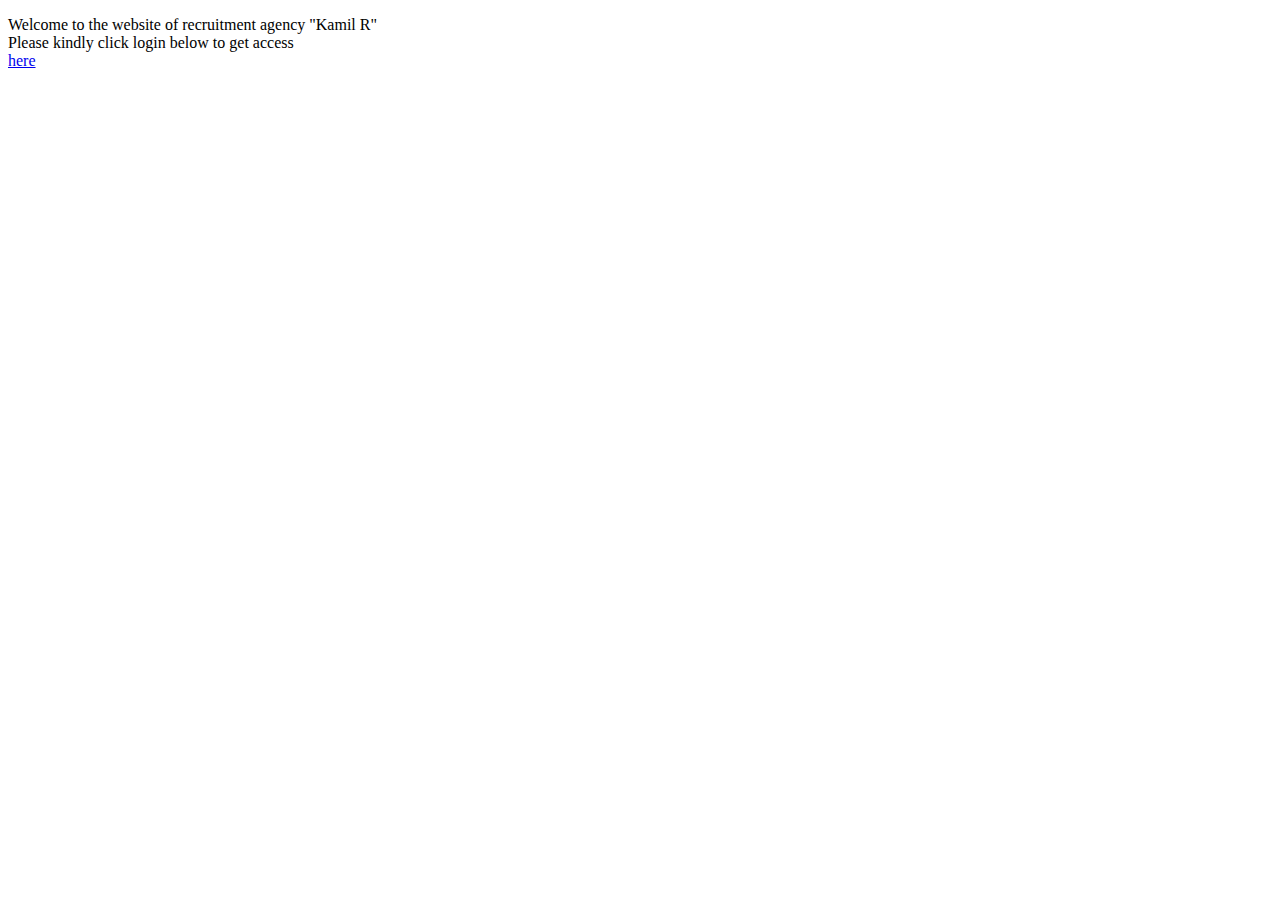
<file: src/main/resources/templates/index.html>
<!DOCTYPE HTML>
<html>
<head>
    <title>Getting Started: Serving Web Content</title>
    <meta http-equiv="Content-Type" content="text/html; charset=UTF-8" />
</head>
<body>
<p>Welcome to the website of recruitment agency "Kamil R"  <br>
    Please kindly click login below to get access <br>
   <a href="/login.html">here</a></p>
</body>
</html>
</file>
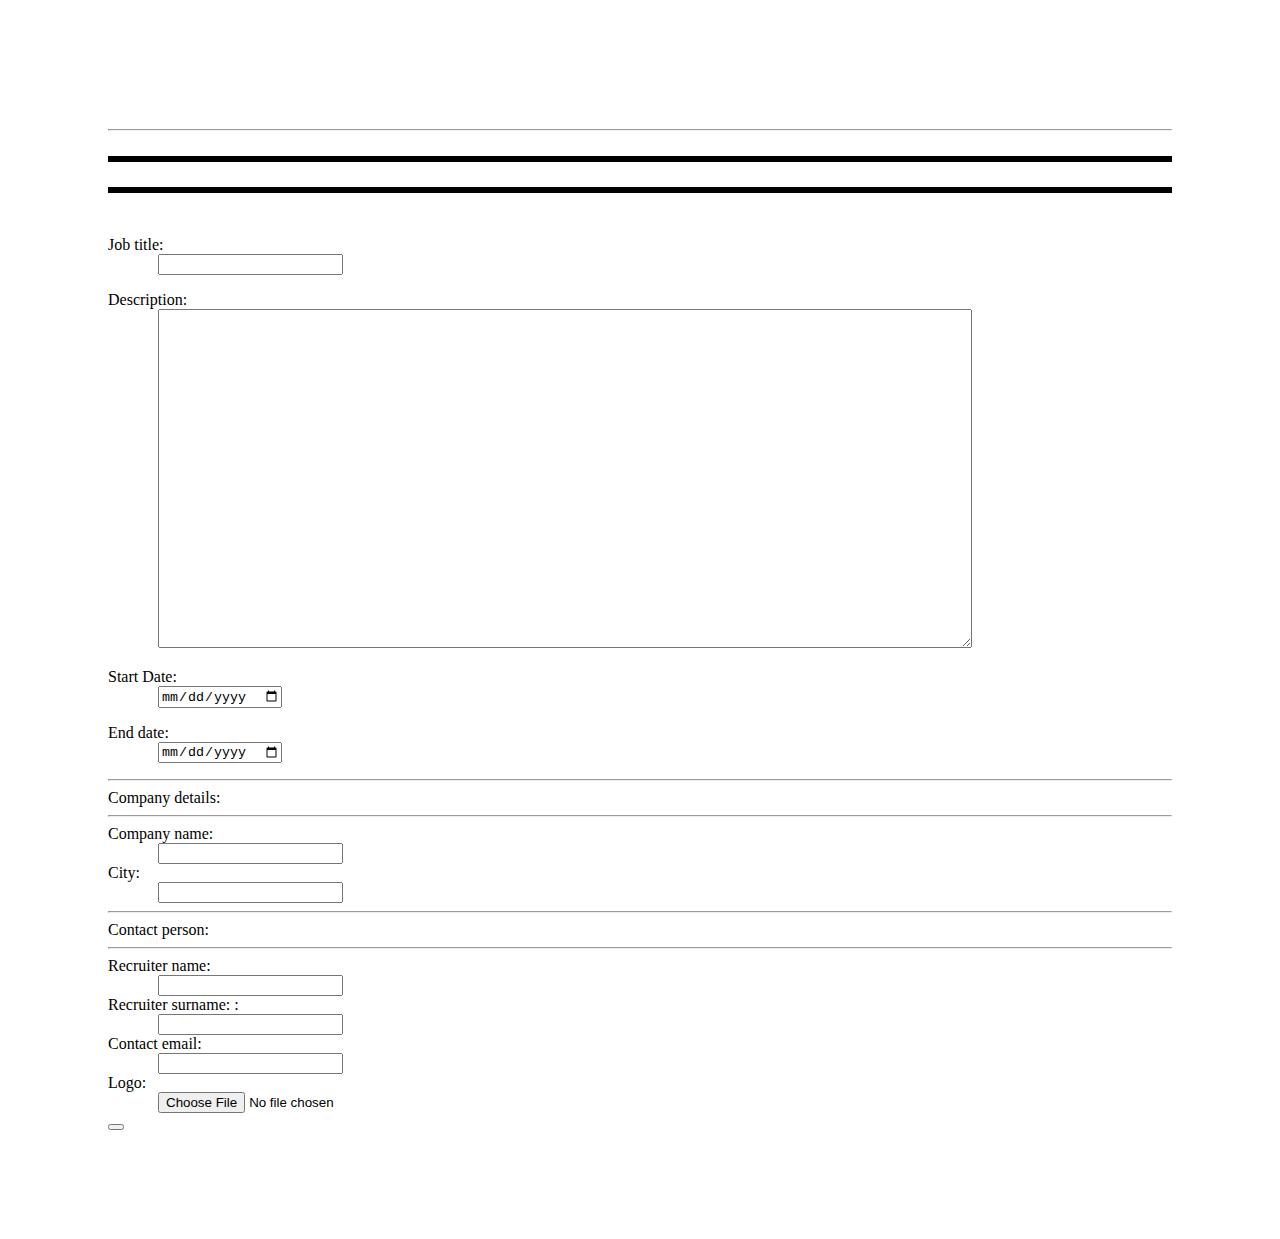
<file: src/main/resources/templates/advertisement.html>
<!DOCTYPE html SYSTEM "http://www.thymeleaf.org/dtd/xhtml1-strict-thymeleaf-spring3-3.dtd">
<html xmlns="http://www.w3.org/1999/xhtml" xmlns:th="http://www.thymeleaf.org"
      xmlns:sec="http://www.springframework.org/security/tags">
<head>
    <meta http-equiv="Content-Type" content="text/html; charset=UTF-8" />
    <meta name="viewport" content="width=device-width, initial-scale=1.0" />
    <title th:text="#{advertisement.title}"></title>
    <link rel="icon" th:href="@{/img/favicon.png}" />
    <link rel="stylesheet" type="text/css" media="all" th:href="@{/bootstrap/css/bootstrap.min.css}" />
    <link rel="stylesheet" type="text/css" media="all" th:href="@{/css/style.css}" />
    <link rel="stylesheet" type="text/css" media="all" th:href="@{/css/list.css}" />
</head>

<body>
<div th:replace="navbar :: header"></div>
<div class="col-lg-12 text-center v-center">
    <h1 th:text="#{advertisement.title}"></h1>
</div>
<div class="container-fluid " style="font-size: 16px;padding: 100px">
    <hr class="style1">
    <form method="post" class="form-horizontal" th:attr="action=@{/advertisement/add}" th:object="${advertisement}" enctype="multipart/form-data">
        <div class="panel-body">
            <div class="col-lg-12">
                <p class="bg-danger" th:if="${error}" th:text="${error}" style="text-align:center;border-style: solid; font-size: 25px;"></p>
                <p class="bg-success" th:if="${success}" th:text="${success}" style="text-align:center;border-style: solid;; font-size: 25px;"></p>
            </div>
            <br>
        </div>

        <div class="col-md-12">
            <div class="row form-group">
                <div class="form-group col-lg-2">
                   Job title:
                </div>
                <div class="form-group col-lg-4" style="padding-left: 50px">
                    <input type="text" id="title" name="title" class="form-control" th:field="*{title}" />
                </div>
                <p th:if="${#fields.hasErrors('title')}" th:errors="*{title}"></p>
            </div>
            <div class="row form-group">
                <div class="form-group col-lg-2">
                    Description:
                </div>
                <div class="form-group col-lg-4" style="padding-left: 50px">
                    <textarea rows="6" cols="50" id="description" class="form-control" name="description"
                               th:field="*{description}" style="margin: 0px -489px 0px 0px; height: 333px; width: 808px;"></textarea>
                </div>
                <p th:if="${#fields.hasErrors('description')}" th:errors="*{description}"></p>
            </div>
            <div class="row form-group">
                <div class="form-group col-lg-2">
                    Start Date:
                </div>
                <div class="form-group col-lg-4" style="padding-left: 50px">
                    <input type="date" id="startDate" class="form-control"
                           th:field="*{startDate}"/>
                </div>
                <p th:if="${#fields.hasErrors('startDate')}" th:errors="*{startDate}"></p>
            </div>

            <div class="row form-group">
                <div class="form-group col-lg-2">
                    End date:
                </div>
                <div class="form-group col-lg-4" style="padding-left: 50px">
                    <input type="date" id="endDate" class="form-control"
                           th:field="*{endDate}"/>
                </div>
                <p th:if="${#fields.hasErrors('endDate')}" th:errors="*{endDate}"></p>
            </div>
            <hr class="style1">
            Company details:
            <hr class="style1">
            <div class="row form-group">
                <div class="form-group col-lg-2">
                    Company name:
                </div>
                <div class="form-group col-lg-4" style="padding-left: 50px">
                    <input type="text" id="companyName" class="form-control"
                           th:field="*{company.companyName}"/>
                </div>
                <!--<p th:if="${#fields.hasErrors('{companyName')}" th:errors="*{{companyName}"></p>-->
            </div>

            <div class="row form-group">
                <div class="form-group col-lg-2">
                    City:
                </div>
                <div class="form-group col-lg-4" style="padding-left: 50px">
                    <input type="text" id="city" class="form-control"
                           th:field="*{company.city}"/>
                </div>
                <!--<p th:if="${#fields.hasErrors('company.city')}" th:errors="*{company.city}"></p>-->
            </div>
            <hr class="style1">
            Contact person:
            <hr class="style1">

            <div class="row form-group">
                <div class="form-group col-lg-2">
                    Recruiter name:
                </div>
                <div class="form-group col-lg-4" style="padding-left: 50px">
                    <input type="text" id="name" class="form-control"
                           th:field="*{company.name}"/>
                </div>
                <!--<p th:if="${#fields.hasErrors('company.name')}" th:errors="*{company.name}"></p>-->
            </div>

            <div class="row form-group">
                <div class="form-group col-lg-2">
                    Recruiter surname: :
                </div>
                <div class="form-group col-lg-4" style="padding-left: 50px">
                    <input type="text" id="surname" class="form-control"
                           th:field="*{company.surname}"/>
                </div>
                <!--<p th:if="${#fields.hasErrors('company.surname')}" th:errors="*{company.surname}"></p>-->
            </div>

            <div class="row form-group">
                <div class="form-group col-lg-2">
                    Contact email:
                </div>
                <div class="form-group col-lg-4" style="padding-left: 50px">
                    <input type="text" id="email" class="form-control"
                           th:field="*{company.email}"/>
                </div>
            </div>

            <div class="row form-group">
                <div class="form-group col-lg-2">
                    Logo:
                </div>
                <div class="form-group col-lg-4" style="padding-left: 50px">
                    <input type="file" name="file" />
                </div>
            </div>

        </div>
        <!--/* Button submitujący login: */-->
        <div class="form-group">
            <button class="btn btn-lg btn-primary" type="submit" th:text="#{button.register.offer}"></button>
        </div>

    </form>

</div>


<div th:replace="navbar :: footer"></div>
</body>
</html>
</file>
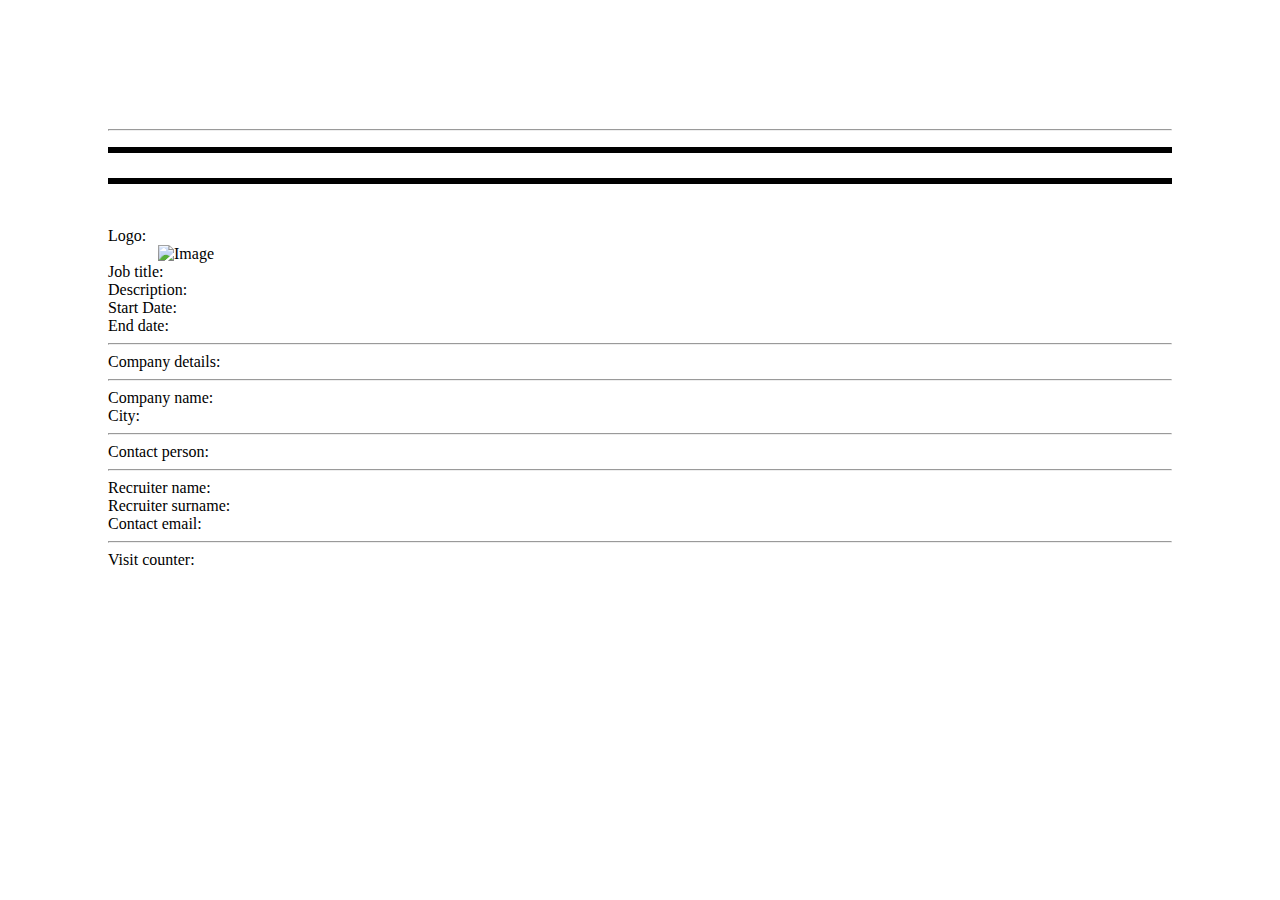
<file: src/main/resources/templates/advertisementDetails.html>
<!DOCTYPE html SYSTEM "http://www.thymeleaf.org/dtd/xhtml1-strict-thymeleaf-spring3-3.dtd">
<html xmlns="http://www.w3.org/1999/xhtml" xmlns:th="http://www.thymeleaf.org"
      xmlns:sec="http://www.springframework.org/security/tags">
<head>
    <meta http-equiv="Content-Type" content="text/html; charset=UTF-8"/>
    <meta name="viewport" content="width=device-width, initial-scale=1.0"/>
    <title th:text="#{advertisement.title.details}"></title>
    <link rel="icon" th:href="@{/img/favicon.png}"/>
    <link rel="stylesheet" type="text/css" media="all" th:href="@{/bootstrap/css/bootstrap.min.css}"/>
    <link rel="stylesheet" type="text/css" media="all" th:href="@{/css/style.css}"/>
    <link rel="stylesheet" type="text/css" media="all" th:href="@{/css/list.css}"/>
</head>

<body>
<div th:replace="navbar :: header"></div>
<div class="col-lg-12 text-center v-center">
    <h1 th:text="#{advertisement.title.details}"></h1>
</div>
<div class="container-fluid " style="font-size: 16px;padding: 100px">
    <hr class="style1">
    <form method="post" class="form-horizontal" th:attr="action=@{/advertisement/confirm}" th:object="${advertisement}">
        <div class="panel-body">
            <div class="col-lg-12">
                <p class="bg-danger" th:if="${error}" th:text="${error}"
                   style="text-align:center;border-style: solid;"></p>
                <p class="bg-success" th:if="${success}" th:text="${success}"
                   style="text-align:center;border-style: solid; font-size: 25px;"></p>
            </div>
            <br>
        </div>


        <div class="col-md-12">

            <div class="row form-group">
                <div class="form-group col-lg-2">
                    Logo:
                </div>
                <div class="form-group col-lg-4" style="padding-left: 50px">
                    <img  class="img-responsive" th:src="${advertisement.toStreamingURI()}" style="width:100%" alt="Image"/>
                </div>
            </div>

            <div class="row form-group">
                <div class="form-group col-lg-2">
                    Job title:
                </div>
                <div class="form-group col-lg-4" style="padding-left: 50px">
                    <label th:text="${advertisement.title}"></label>
                </div>
            </div>
            <div class="row form-group">
                <div class="form-group col-lg-2">
                    Description:
                </div>
                <div class="form-group col-lg-4" style="padding-left: 50px">
                    <label th:text="${advertisement.description}"></label>
                </div>
            </div>
            <div class="row form-group">
                <div class="form-group col-lg-2">
                    Start Date:
                </div>
                <div class="form-group col-lg-4" style="padding-left: 50px">
                    <label th:text="${#dates.format(advertisement.startDate, 'dd-MM-yyyy')}"></label>
                </div>
            </div>

            <div class="row form-group">
                <div class="form-group col-lg-2">
                    End date:
                </div>
                <div class="form-group col-lg-4" style="padding-left: 50px">
                    <label th:text="${#dates.format(advertisement.endDate, 'dd-MM-yyyy')}"></label>
                </div>
            </div>
            <hr class="style1">
            Company details:
            <hr class="style1">
            <div class="row form-group">
                <div class="form-group col-lg-2">
                    Company name:
                </div>
                <div class="form-group col-lg-4" style="padding-left: 50px">
                    <label th:text="${advertisement?.company.companyName}"></label>
                </div>
            </div>

            <div class="row form-group">
                <div class="form-group col-lg-2">
                    City:
                </div>
                <div class="form-group col-lg-4" style="padding-left: 50px">
                    <label th:text="${advertisement?.company.city}"></label>
                </div>
            </div>

            <hr class="style1">
            Contact person:
            <hr class="style1">

            <div class="row form-group">
                <div class="form-group col-lg-2">
                    Recruiter name:
                </div>
                <div class="form-group col-lg-4" style="padding-left: 50px">
                    <label th:text="${advertisement?.company.name}"></label>
                </div>
            </div>

            <div class="row form-group">
                <div class="form-group col-lg-2">
                    Recruiter surname:
                </div>
                <div class="form-group col-lg-4" style="padding-left: 50px">
                    <label th:text="${advertisement?.company.surname}"></label>
                </div>
            </div>

            <div class="row form-group">
                <div class="form-group col-lg-2">
                    Contact email:
                </div>
                <div class="form-group col-lg-4" style="padding-left: 50px">
                    <label th:text="${advertisement?.company.email}"></label>
                </div>
            </div>

            <hr class="style1">
            <div class="row form-group">
                <div class="form-group col-lg-2">
                    Visit counter:
                </div>
                <div class="form-group col-lg-4" style="padding-left: 50px">
                    <label th:text="${advertisement.visitCounter}"></label>
                </div>
            </div>

        </div>

    </form>

</div>

<!--&lt;!&ndash;/* Fragment widoczny dla zalogowanego użytkownika: */&ndash;&gt;-->
<!--<div id="page-wrapper" th:if="${#authorization.expression('isAuthenticated()')}">-->
<!--<div class="col-lg-12 text-center v-center">-->
<!--<h1 th:text="#{login.already_logged_in}"></h1>-->
<!--</div>-->
<!--</div>-->

<div th:replace="navbar :: footer"></div>
</body>
</html>
</file>
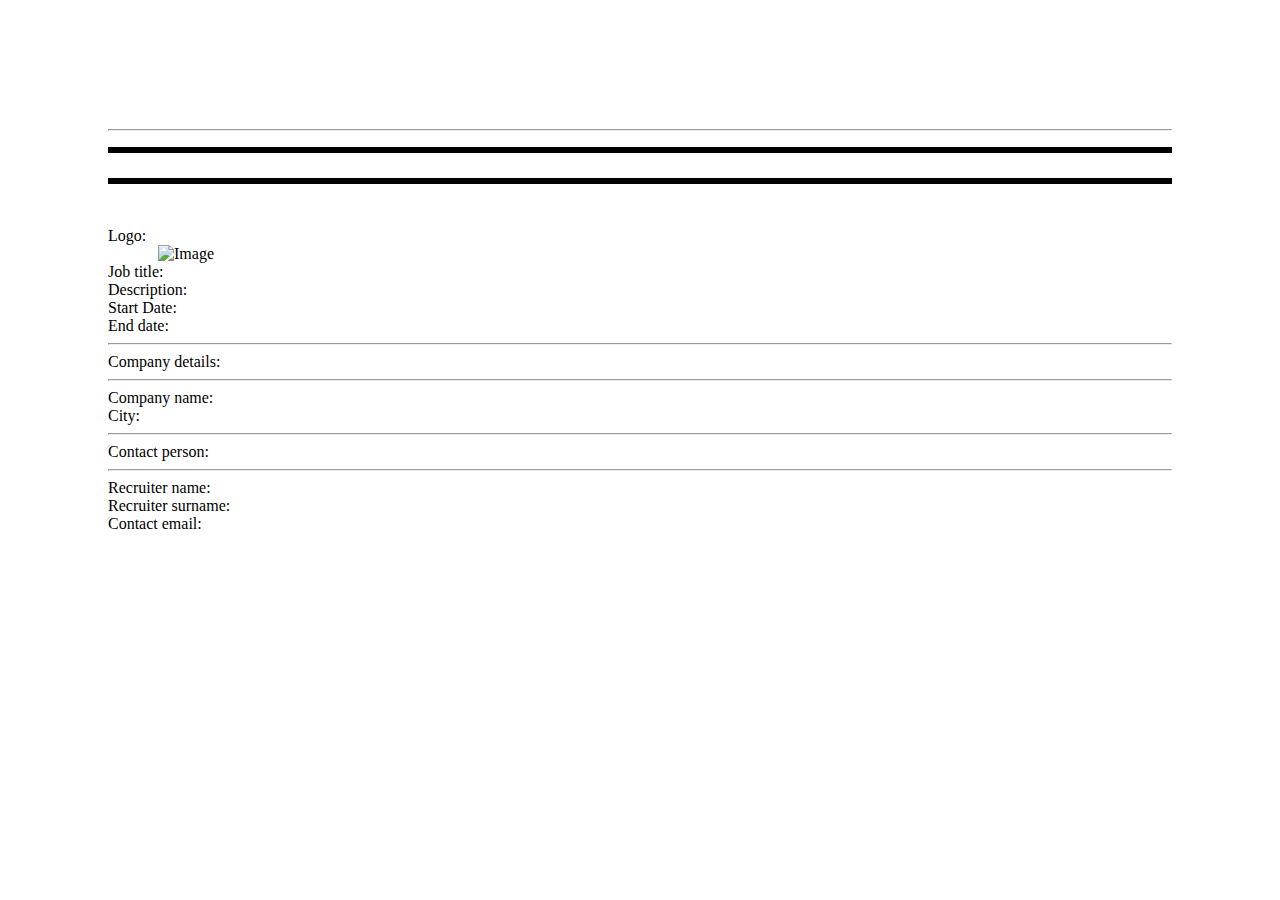
<file: src/main/resources/templates/advertisementDetailsCommon.html>
<!DOCTYPE html SYSTEM "http://www.thymeleaf.org/dtd/xhtml1-strict-thymeleaf-spring3-3.dtd">
<html xmlns="http://www.w3.org/1999/xhtml" xmlns:th="http://www.thymeleaf.org"
      xmlns:sec="http://www.springframework.org/security/tags">
<head>
    <meta http-equiv="Content-Type" content="text/html; charset=UTF-8"/>
    <meta name="viewport" content="width=device-width, initial-scale=1.0"/>
    <title th:text="#{advertisement.title.details}"></title>
    <link rel="icon" th:href="@{/img/favicon.png}"/>
    <link rel="stylesheet" type="text/css" media="all" th:href="@{/bootstrap/css/bootstrap.min.css}"/>
    <link rel="stylesheet" type="text/css" media="all" th:href="@{/css/style.css}"/>
    <link rel="stylesheet" type="text/css" media="all" th:href="@{/css/list.css}"/>
</head>

<body>
<div th:replace="navbar :: header"></div>
<div class="col-lg-12 text-center v-center">
    <h1 th:text="#{advertisement.title.details}"></h1>
</div>

<div class="container-fluid " style="font-size: 16px;padding: 100px">
    <hr class="style1">

    <form method="post" class="form-horizontal" th:attr="action=@{/advertisement/confirm}" th:object="${advertisement}">
        <div th:fragment="advertisementDetailsCommonFragment">
            <div class="panel-body">
                <div class="col-lg-12">
                    <p class="bg-danger" th:if="${error}" th:text="${error}"
                       style="text-align:center;border-style: solid;"></p>
                    <p class="bg-success" th:if="${success}" th:text="${success}"
                       style="text-align:center;border-style: solid; font-size: 25px;"></p>
                </div>
                <br>
            </div>

            <div class="col-md-12">
                <div class="row form-group">
                    <div class="form-group col-lg-2">
                        Logo:
                    </div>
                    <div class="form-group col-lg-4" style="padding-left: 50px">
                        <img class="img-responsive" th:src="${advertisement.toStreamingURI()}" style="width:100%"
                             alt="Image"/>
                    </div>
                </div>

                <div class="row form-group">
                    <div class="form-group col-lg-2">
                        Job title:
                    </div>
                    <div class="form-group col-lg-4" style="padding-left: 50px">
                        <label th:text="${advertisement.title}"></label>
                    </div>
                </div>
                <div class="row form-group">
                    <div class="form-group col-lg-2">
                        Description:
                    </div>
                    <div class="form-group col-lg-4" style="padding-left: 50px">
                        <label th:text="${advertisement.description}"></label>
                    </div>
                </div>
                <div class="row form-group">
                    <div class="form-group col-lg-2">
                        Start Date:
                    </div>
                    <div class="form-group col-lg-4" style="padding-left: 50px">
                        <label th:text="${#dates.format(advertisement.startDate, 'dd-MM-yyyy')}"></label>
                    </div>
                </div>

                <div class="row form-group">
                    <div class="form-group col-lg-2">
                        End date:
                    </div>
                    <div class="form-group col-lg-4" style="padding-left: 50px">
                        <label th:text="${#dates.format(advertisement.endDate, 'dd-MM-yyyy')}"></label>
                    </div>
                </div>
                <hr class="style1">
                Company details:
                <hr class="style1">
                <div class="row form-group">
                    <div class="form-group col-lg-2">
                        Company name:
                    </div>
                    <div class="form-group col-lg-4" style="padding-left: 50px">
                        <label th:text="${advertisement?.company.companyName}"></label>
                    </div>
                </div>

                <div class="row form-group">
                    <div class="form-group col-lg-2">
                        City:
                    </div>
                    <div class="form-group col-lg-4" style="padding-left: 50px">
                        <label th:text="${advertisement?.company.city}"></label>
                    </div>
                </div>

                <hr class="style1">
                Contact person:
                <hr class="style1">

                <div class="row form-group">
                    <div class="form-group col-lg-2">
                        Recruiter name:
                    </div>
                    <div class="form-group col-lg-4" style="padding-left: 50px">
                        <label th:text="${advertisement?.company.name}"></label>
                    </div>
                </div>

                <div class="row form-group">
                    <div class="form-group col-lg-2">
                        Recruiter surname:
                    </div>
                    <div class="form-group col-lg-4" style="padding-left: 50px">
                        <label th:text="${advertisement?.company.surname}"></label>
                    </div>
                </div>

                <div class="row form-group">
                    <div class="form-group col-lg-2">
                        Contact email:
                    </div>
                    <div class="form-group col-lg-4" style="padding-left: 50px">
                        <label th:text="${advertisement?.company.email}"></label>
                    </div>
                </div>
            </div>
        </div>
</html>
</file>
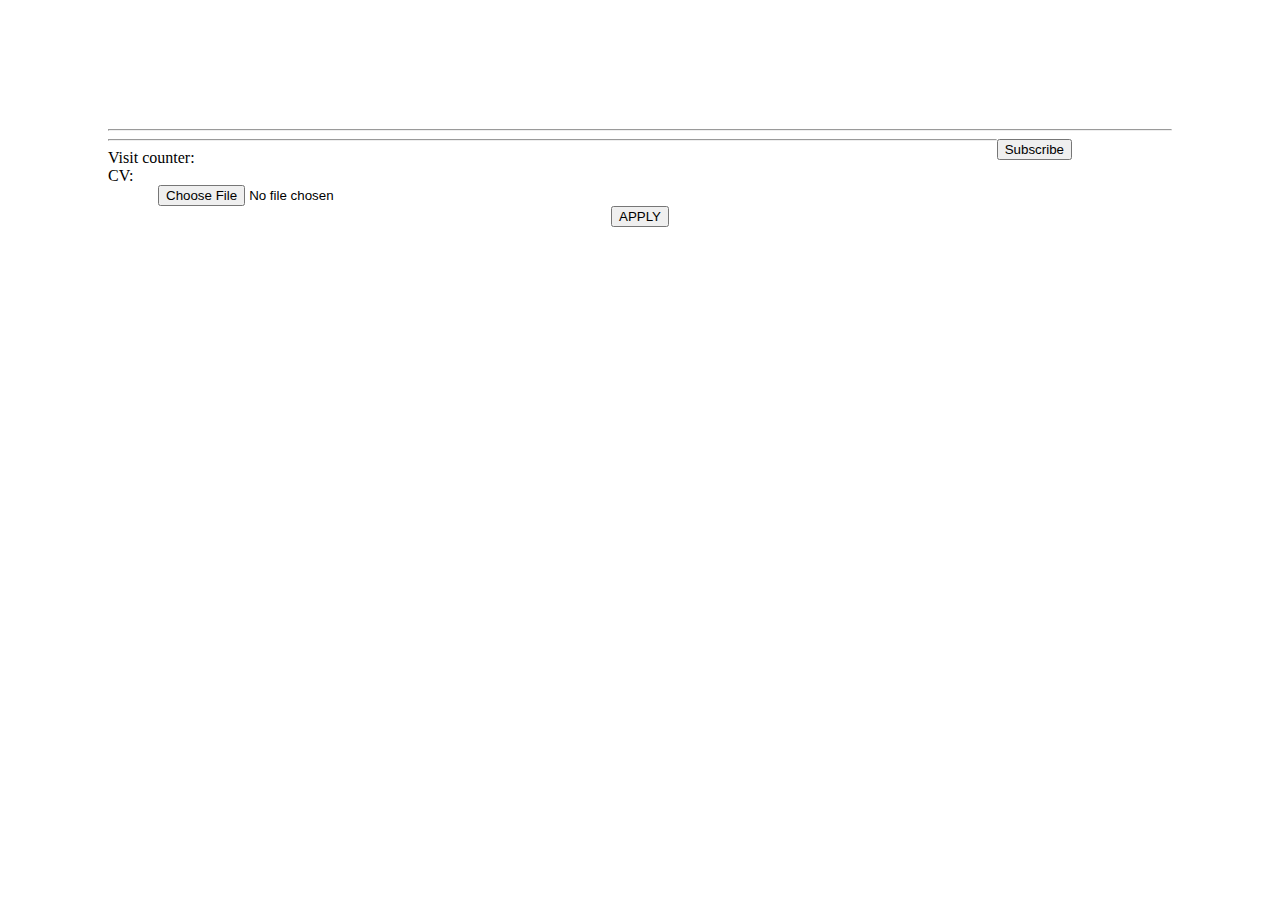
<file: src/main/resources/templates/advertisementDetailsList.html>
<!DOCTYPE html SYSTEM "http://www.thymeleaf.org/dtd/xhtml1-strict-thymeleaf-spring3-3.dtd">
<html xmlns="http://www.w3.org/1999/xhtml" xmlns:th="http://www.thymeleaf.org"
      xmlns:sec="http://www.springframework.org/security/tags">
<head>
    <meta http-equiv="Content-Type" content="text/html; charset=UTF-8"/>
    <meta name="viewport" content="width=device-width, initial-scale=1.0"/>
    <title th:text="#{advertisement.title.details}"></title>
    <link rel="icon" th:href="@{/img/favicon.png}"/>
    <link rel="stylesheet" type="text/css" media="all" th:href="@{/bootstrap/css/bootstrap.min.css}"/>
    <link rel="stylesheet" type="text/css" media="all" th:href="@{/css/style.css}"/>
    <link rel="stylesheet" type="text/css" media="all" th:href="@{/css/list.css}"/>
</head>

<body>
<div th:replace="navbar :: header"></div>
<div class="col-lg-12 text-center v-center">
    <h1 th:text="#{advertisement.title.details}"></h1>
</div>
<div class="container-fluid " style="font-size: 16px;padding: 100px">
    <hr class="style1">

    <form method="post" class="form-horizontal" th:action="${'/advertisement/subscribe/' + {advertisement.id}}">
        <button type="submit" class="btn btn-default btn-lg"  style="float: right;margin-right: 100px;">
            <span class="glyphicon glyphicon-star" aria-hidden="true"></span>
            Subscribe
        </button>
    </form>
    <div th:replace="advertisementDetailsCommon :: advertisementDetailsCommonFragment">
    </div>
    <div class="col-md-12">
        <hr class="style1">
        <div class="row form-group">
            <div class="form-group col-lg-2">
                Visit counter:
            </div>

            <div class="form-group col-lg-4" style="padding-left: 50px">
                <label th:text="${advertisement.visitCounter}"></label>
            </div>
        </div>
    </div>
    <form method="post" class="form-horizontal" th:action="${'/advertisement/apply/' + {advertisement.id}}" enctype="multipart/form-data">
        <div class="col-md-12">
            <div class="row form-group">
                <div class="form-group col-lg-2">
                    CV:
                </div>
                <div class="form-group col-lg-4" style="padding-left: 50px">
                    <input type="file" name="file" />
                </div>
            </div>
            <button type="submit" class="btn btn-default btn-lg"  style="display: block; margin: auto;">
                APPLY
            </button>
        </div>
    </form>
</div>

<div th:replace="navbar :: footer"></div>
</body>
</html>
</file>
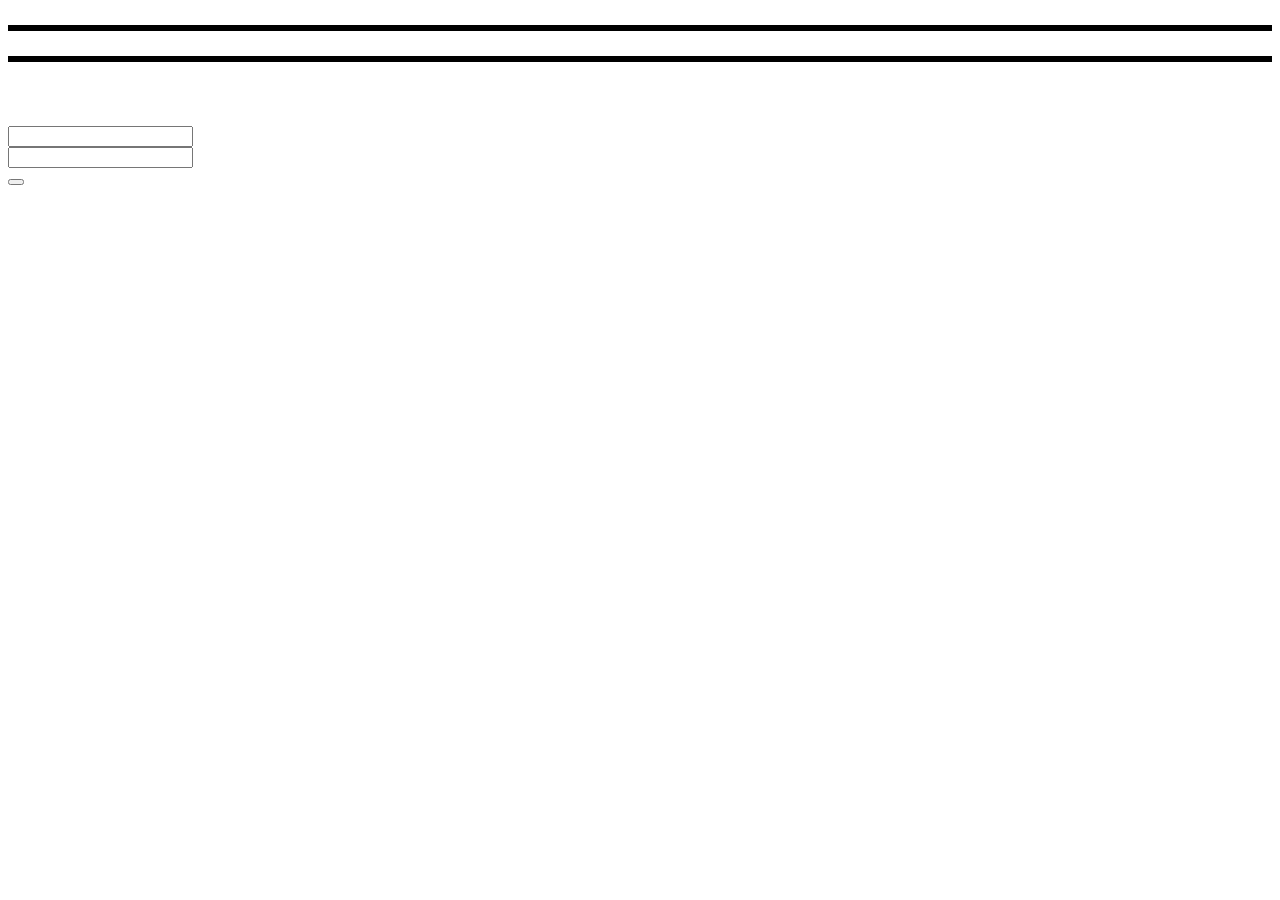
<file: src/main/resources/templates/login.html>
<!DOCTYPE html SYSTEM "http://www.thymeleaf.org/dtd/xhtml1-strict-thymeleaf-spring3-3.dtd">
<html xmlns="http://www.w3.org/1999/xhtml" xmlns:th="http://www.thymeleaf.org"
      xmlns:sec="http://www.springframework.org/security/tags">
<head>
    <meta http-equiv="Content-Type" content="text/html; charset=UTF-8" />
    <meta name="viewport" content="width=device-width, initial-scale=1.0" />
    <title th:text="#{login.title}"></title>
    <link rel="icon" th:href="@{/img/favicon.png}" />
    <link rel="stylesheet" type="text/css" media="all" th:href="@{/bootstrap/css/bootstrap.min.css}" />
    <link rel="stylesheet" type="text/css" media="all" th:href="@{/css/style.css}" />
    <link rel="stylesheet" type="text/css" media="all" th:href="@{/css/list.css}" />
</head>

<body>
<div th:replace="navbar :: header"></div>
<!--<nav class="navbar" th:attr="role=navigation">-->
    <!--<div class="navbar-header">-->
        <!--<button type="button" class="navbar-toggle" th:attr="data-toggle=collapse, data-target=bar">-->
            <!--<span class="icon-bar"></span> <span class="icon-bar"></span> <span class="icon-bar"></span>-->
        <!--</button>-->
    <!--</div>-->

    <!--&lt;!&ndash;<div id="bar" class="collapse navbar-collapse">&ndash;&gt;-->
        <!--&lt;!&ndash;<div class="container">&ndash;&gt;-->
            <!--&lt;!&ndash;<ul class="nav navbar-nav navbar-right">&ndash;&gt;-->
                <!--&lt;!&ndash;<li th:if="${#authorization.expression('isAuthenticated()')}"><a&ndash;&gt;-->
                        <!--&lt;!&ndash;sec:authentication="principal.UserDetails.identity" href="manage_account.html"> </a></li>&ndash;&gt;-->
                <!--&lt;!&ndash;<li th:unless="${#authorization.expression('isAuthenticated()')}"><a&ndash;&gt;-->
                        <!--&lt;!&ndash;th:text="#{login.not_logged_in}"></a></li>&ndash;&gt;-->
                <!--&lt;!&ndash;<li th:if="${#authorization.expression('isAuthenticated()')}"><a href="/login"&ndash;&gt;-->
                                                                                 <!--&lt;!&ndash;th:href="j_spring_security_logout" th:text="#{navbar.logout_button}"> </a></li>&ndash;&gt;-->
            <!--&lt;!&ndash;</ul>&ndash;&gt;-->
        <!--&lt;!&ndash;</div>&ndash;&gt;-->
    <!--&lt;!&ndash;</div>&ndash;&gt;-->
<!--</nav>-->

<!--/* Fragment widoczny dla niezalogowanego użytkownika: */-->
<div>
    <div class="panel-body">
        <div class="col-lg-12">
            <p class="bg-danger" th:if="${error}" th:text="${error}" style="text-align:center;border-style: solid;; font-size: 25px;"></p>
            <p class="bg-success" th:if="${success}" th:text="${success}" style="text-align:center;border-style: solid; font-size: 25px;"></p>
        </div>
        <br>
    </div>
    <div class="row">
        <div class="col-lg-12 text-center v-center">
            <h1 th:text="#{login.title}"></h1>
        </div>
        <!--/* Panel logowania: */-->
        <div class="panel-body">
            <div class="row" id="login-row">
                <div class="col-lg-12 text-center v-center">
                    <form method="post" th:action="@{/login}" class="form-horizontal">
                        <!--/* Login: */-->
                        <div class="form-group">
                            <div class="col">
                                <input type="text" id="username" class="form-control" name="username"
                                       th:attr="placeholder=#{login.login_placeholder}" />
                            </div>
                        </div>

                        <!--/* Hasło: */-->
                        <div class="form-group">
                            <div class="col">
                                <input type="password" id="password" class="form-control" name="password"
                                       autocomplete="off" th:attr="placeholder=#{login.password_placeholder}" />
                            </div>
                        </div>

                        <!--/* Button submitujący login: */-->
                        <div class="form-group">
                            <button class="btn btn-lg btn-primary" type="submit" th:text="#{login.button}"></button>
                        </div>

                        <!--/* Zapomniałem hasła: */-->
                        <div class="form-group">
                            <div class="col">
                                <a class="clickable" th:text="#{login.passwordForgotten}" onclick="alert('Ficzer TODO')"></a>
                            </div>
                        </div>
                    </form>
                        <!--/* Zapomniałem hasła: */-->
                     <div class="form-group">
                          <a th:href="@{/join}" class="clickable" type="submit" th:text="#{button.register}"></a>
                          <div class="col">
                              <a class="clickable" th:text="#{login.passwordForgotten}" onclick="alert('Ficzer TODO')"></a>
                           </div>
                     </div>

                </div>
            </div>
        </div>
    </div>
</div>

<!--&lt;!&ndash;/* Fragment widoczny dla zalogowanego użytkownika: */&ndash;&gt;-->
<!--<div id="page-wrapper" th:if="${#authorization.expression('isAuthenticated()')}">-->
    <!--<div class="col-lg-12 text-center v-center">-->
        <!--<h1 th:text="#{login.already_logged_in}"></h1>-->
    <!--</div>-->
<!--</div>-->

<div th:replace="navbar :: footer"></div>
</body>
</html>
</file>
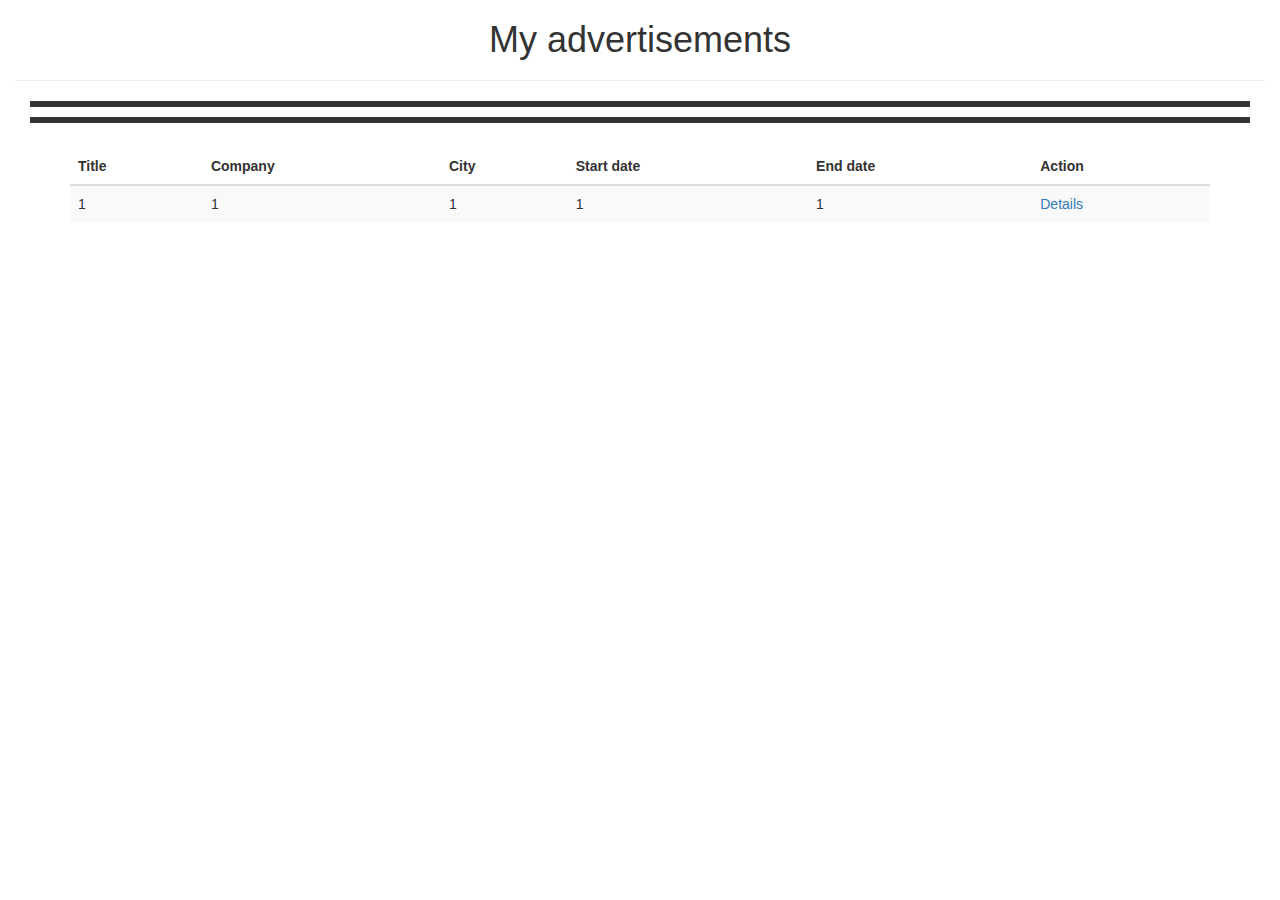
<file: src/main/resources/templates/my_advertisements.html>
<!DOCTYPE html SYSTEM "http://www.thymeleaf.org/dtd/xhtml1-strict-thymeleaf-4.dtd">
<html xmlns="http://www.w3.org/1999/xhtml" xmlns:sec="http://www.springframework.org/security/tags"
      xmlns:th="http://www.thymeleaf.org">
<head>
    <title>Bootstrap Example</title>
    <meta charset="utf-8">
    <meta name="viewport" content="width=device-width, initial-scale=1">
    <link rel="stylesheet" href="https://maxcdn.bootstrapcdn.com/bootstrap/3.3.7/css/bootstrap.min.css">
    <script src="https://ajax.googleapis.com/ajax/libs/jquery/3.2.1/jquery.min.js"></script>
    <script src="https://maxcdn.bootstrapcdn.com/bootstrap/3.3.7/js/bootstrap.min.js"></script>
    <meta http-equiv="Content-Type" content="text/html; charset=UTF-8" />
    <meta name="viewport" content="width=device-width, initial-scale=1.0" />
</head>
<body>
<div th:replace="navbar :: header"></div>
<div class="col-lg-12 text-center v-center">
    <h1>My advertisements</h1>
    <hr class="style1">

</div>
<style>
    .table-hover tbody tr:hover td, .table-hover tbody tr:hover th {
        background-color: green;
    }
</style>

<div class="panel-body">
    <div class="col-lg-12">
        <p class="bg-danger" th:if="${error}" th:text="${error}" style="text-align:center;border-style: solid;font-size: 25px;"></p>
        <p class="bg-success" th:if="${success}" th:text="${success}" style="text-align:center;border-style: solid; font-size: 25px;"></p>
    </div>
    <br>
</div>

<div class="container">

    <table class="table table-striped table-hover" th:if="${!advertisements.isEmpty()}">
        <thead>
        <tr>
            <th>Title</th>
            <th>Company</th>
            <th>City</th>
            <th>Start date</th>
            <th>End date</th>
            <!--<th>Activity</th>-->
            <th>Action</th>
        </tr>
        </thead>
        <tbody>

            <tr th:each="adverisement : ${advertisements}" >
                    <td th:text="${adverisement.title}">1</td>
                    <td th:text="${adverisement.company.companyName}">1</td>
                    <td th:text="${adverisement.company.city}">1</td>
                    <td th:text="${adverisement.startDate}">1</td>
                    <td th:text="${adverisement.endDate}">1</td>
                    <!--<td th:text="${adverisement.isActive} ? Yes : No" >1</td>-->
                    <td><a th:href="${'/my_advertisements/' + {adverisement.id}}">Details</a>
                    </td>
            </tr>
        </tbody>
    </table>
</div>

</body>
</html>
<script>

</script>
<!--'window.location.href  = "@{'/category/edit/' + ${category.id}}"-->
</file>
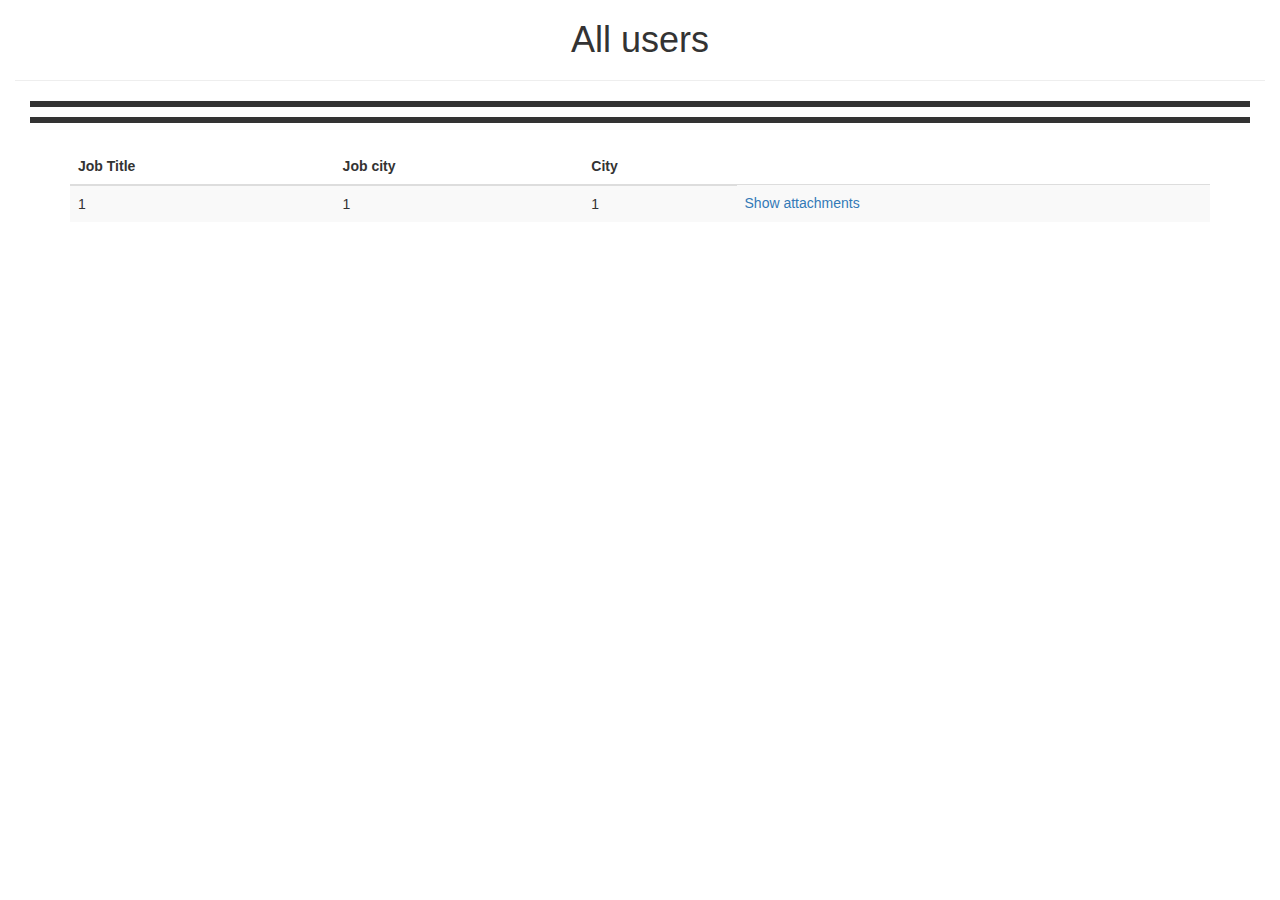
<file: src/main/resources/templates/observed_jobs.html>
<!DOCTYPE html SYSTEM "http://www.thymeleaf.org/dtd/xhtml1-strict-thymeleaf-4.dtd">
<html xmlns="http://www.w3.org/1999/xhtml" xmlns:sec="http://www.springframework.org/security/tags"
      xmlns:th="http://www.thymeleaf.org">
<head>
    <title>Bootstrap Example</title>
    <meta charset="utf-8">
    <meta name="viewport" content="width=device-width, initial-scale=1">
    <link rel="stylesheet" href="https://maxcdn.bootstrapcdn.com/bootstrap/3.3.7/css/bootstrap.min.css">
    <script src="https://ajax.googleapis.com/ajax/libs/jquery/3.2.1/jquery.min.js"></script>
    <script src="https://maxcdn.bootstrapcdn.com/bootstrap/3.3.7/js/bootstrap.min.js"></script>
    <meta http-equiv="Content-Type" content="text/html; charset=UTF-8" />
    <meta name="viewport" content="width=device-width, initial-scale=1.0" />
</head>
<body>
<div th:replace="navbar :: header"></div>
<div class="col-lg-12 text-center v-center">
    <h1>All users</h1>
    <hr class="style1">

</div>
<style>
    .table-hover tbody tr:hover td, .table-hover tbody tr:hover th {
        background-color: yellow;
    }
</style>

<div class="panel-body">
    <div class="col-lg-12">
        <p class="bg-danger" th:if="${error}" th:text="${error}" style="text-align:center;border-style: solid;font-size: 25px;"></p>
        <p class="bg-success" th:if="${success}" th:text="${success}" style="text-align:center;border-style: solid; font-size: 25px;"></p>
    </div>
    <br>
</div>

<div class="container">

    <table class="table table-striped table-hover">
        <thead>
        <tr>
            <th>Job Title</th>
            <th>Job city </th>
            <th>City</th>
        </tr>
        </thead>
        <tbody>
            <tr th:each="item : ${advertisements}" >
                    <td th:text="${item.title}">1</td>
                    <td th:text="${item.company.companyName}">1</td>
                    <td th:text="${item.company.city}">1</td>
                    <td>
                        <a th:href="${'/advertisement/subscribe/details/' + {item.id}}">Show attachments</a>
                    </td>
            </tr>
        </tbody>
    </table>
</div>

</body>
</html>
<script>

</script>
</file>
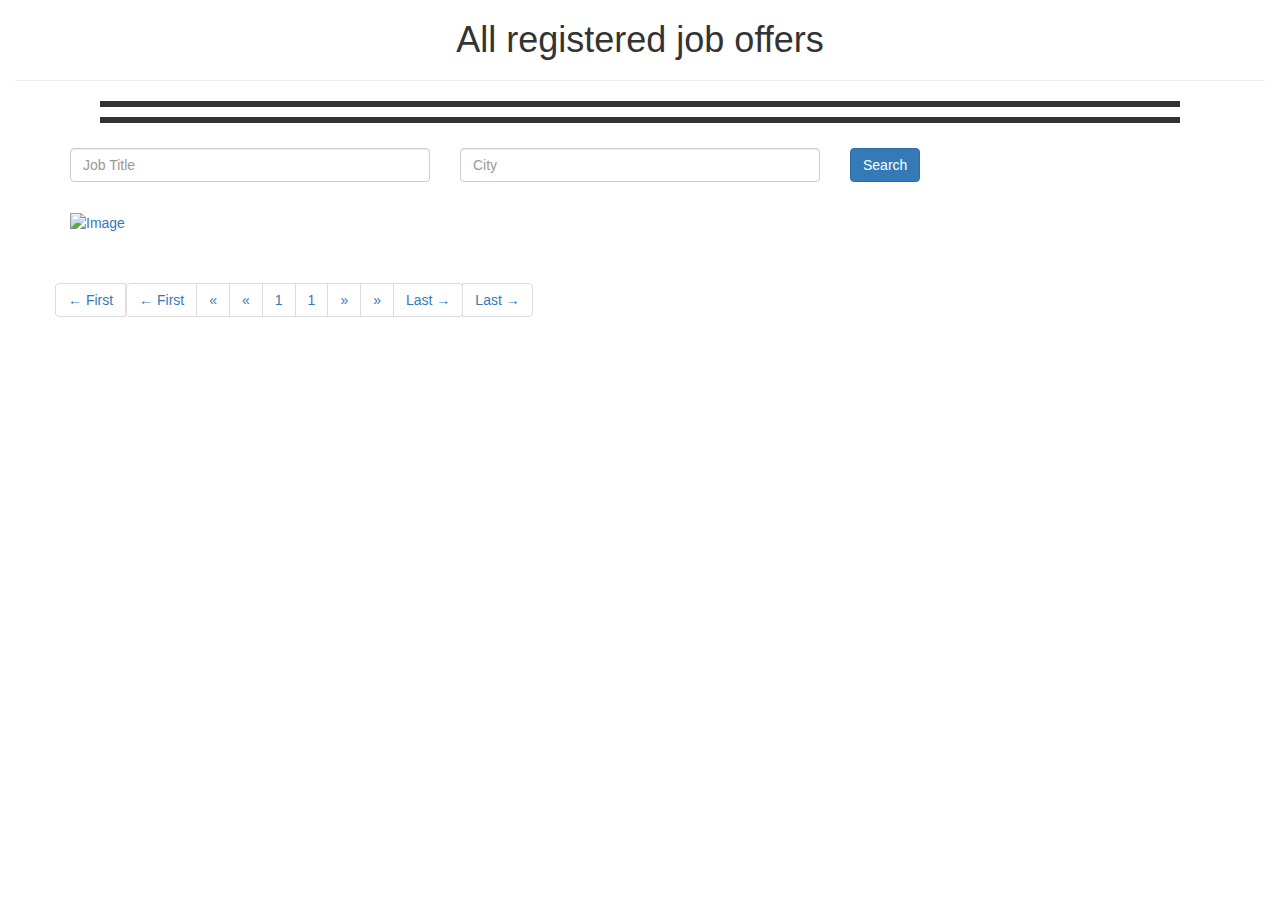
<file: src/main/resources/templates/offersList.html>
<!DOCTYPE html SYSTEM "http://www.thymeleaf.org/dtd/xhtml1-strict-thymeleaf-4.dtd">
<html xmlns="http://www.w3.org/1999/xhtml" xmlns:sec="http://www.springframework.org/security/tags"
      xmlns:th="http://www.thymeleaf.org">
<head>
    <title>Bootstrap Example</title>
    <meta charset="utf-8">
    <meta name="viewport" content="width=device-width, initial-scale=1">
    <link rel="stylesheet" href="https://maxcdn.bootstrapcdn.com/bootstrap/3.3.7/css/bootstrap.min.css">
    <script src="https://ajax.googleapis.com/ajax/libs/jquery/3.2.1/jquery.min.js"></script>
    <script src="https://maxcdn.bootstrapcdn.com/bootstrap/3.3.7/js/bootstrap.min.js"></script>
    <meta http-equiv="Content-Type" content="text/html; charset=UTF-8"/>
    <meta name="viewport" content="width=device-width, initial-scale=1.0"/>
</head>
<body>
<div th:replace="navbar :: header"></div>
<div class="col-lg-12 text-center v-center">
    <h1>All registered job offers </h1>
    <hr class="style1">

</div>
<div class="container">
    <div class="panel-body">
        <div class="col-lg-12">
            <p class="bg-danger" th:if="${error}" th:text="${error}" style="text-align:center;border-style: solid; font-size: 25px;"></p>
            <p class="bg-success" th:if="${success}" th:text="${success}" style="text-align:center;border-style: solid; font-size: 25px;"></p>
        </div>
        <br>
    </div>

    <form method="post" class="form-horizontal" th:attr="action=@{/advertisements/search}" th:object="${searchFilter}" >
        <div class="row">
            <div class="col-sm-4">
                <input type="text" id="title" class="form-control" name="title" placeholder="Job Title" th:maxlength="40"
                       th:field="*{title}"/>
            </div>
            <div class="col-sm-4"><input type="text" id="city" class="form-control" name="city" placeholder="City"
                                         th:field="*{city}" maxlength="40"/>
            </div>
            <div class="col-sm-4"><button class="btn btn-md btn-primary" type="submit" >Search</button></div>

        </div>
    </form>
    <div style="margin-top:15px"></div>
    <div class="row">
        <div class="col-sm-4" th:each="ad : ${advertisments}" style="margin-top: 15px;">
            <div class="card" style="width: 20rem;">
                <a th:href="${'/advertisement/details/' + {ad.id}}">
                    <img th:src="${ad.imageConverted}" class="card-img-top" style=" width:100%" alt="Image"></div>
            <div class="card-block">
                <h4 class="card-title" th:text="${ad.title}"></h4>
                <p class="card-text" th:text="${ad.description}"></p>
                <p class="card-text" th:text="${ad.company.companyName}"></p>
            </div>
            </a>
        </div>
    </div>
    <div>
        <!-- Pagination Bar -->
        <div class="row">
         <div class="pagination text-center position-bottom-center">
                <ul class="pagination centered">
                    <li th:class="${page.firstPage}? 'disabled' : ''">
                        <span th:if="${page.firstPage}">← First</span>
                        <a th:if="${not page.firstPage}" th:href="@{${page.url}(page.page=1,page.size=${page.size})}">←
                            First</a>
                    </li>
                    <li th:class="${page.hasPreviousPage}? '' : 'disabled'">
                        <span th:if="${not page.hasPreviousPage}">«</span>
                        <a th:if="${page.hasPreviousPage}"
                           th:href="@{${page.url}(page.page=${page.number-1},page.size=${page.size})}"
                           title='Go to previous page'>«</a>
                    </li>
                    <li th:each="item : ${page.items}">
                        <span th:if="${item.current}" th:text="${item.number}">1</span>
                        <a th:if="${not item.current}"
                           th:href="@{${page.url}(page.page=${item.number},page.size=${page.size})}"><span
                                th:text='${item.number}'>1</span></a>
                    </li>
                    <li th:class="${page.hasNextPage}? '' : 'disabled'">
                        <span th:if="${not page.hasNextPage}">»</span>
                        <a th:if="${page.hasNextPage}"
                           th:href="@{${page.url}(page.page=${page.number+1},page.size=${page.size})}"
                           title='Go to next page'>»</a>
                    </li>
                    <li th:class="${page.lastPage}? 'disabled' : ''">
                        <span th:if="${page.lastPage}">Last →</span>
                        <a th:if="${not page.lastPage}"
                           th:href="@{${page.url}(page.page=${page.totalPages},page.size=${page.size})}">Last →</a>
                    </li>
                </ul>
            </div>
        </div>
    </div>
</div>
</div>

</div>

</body>
</html>
</file>
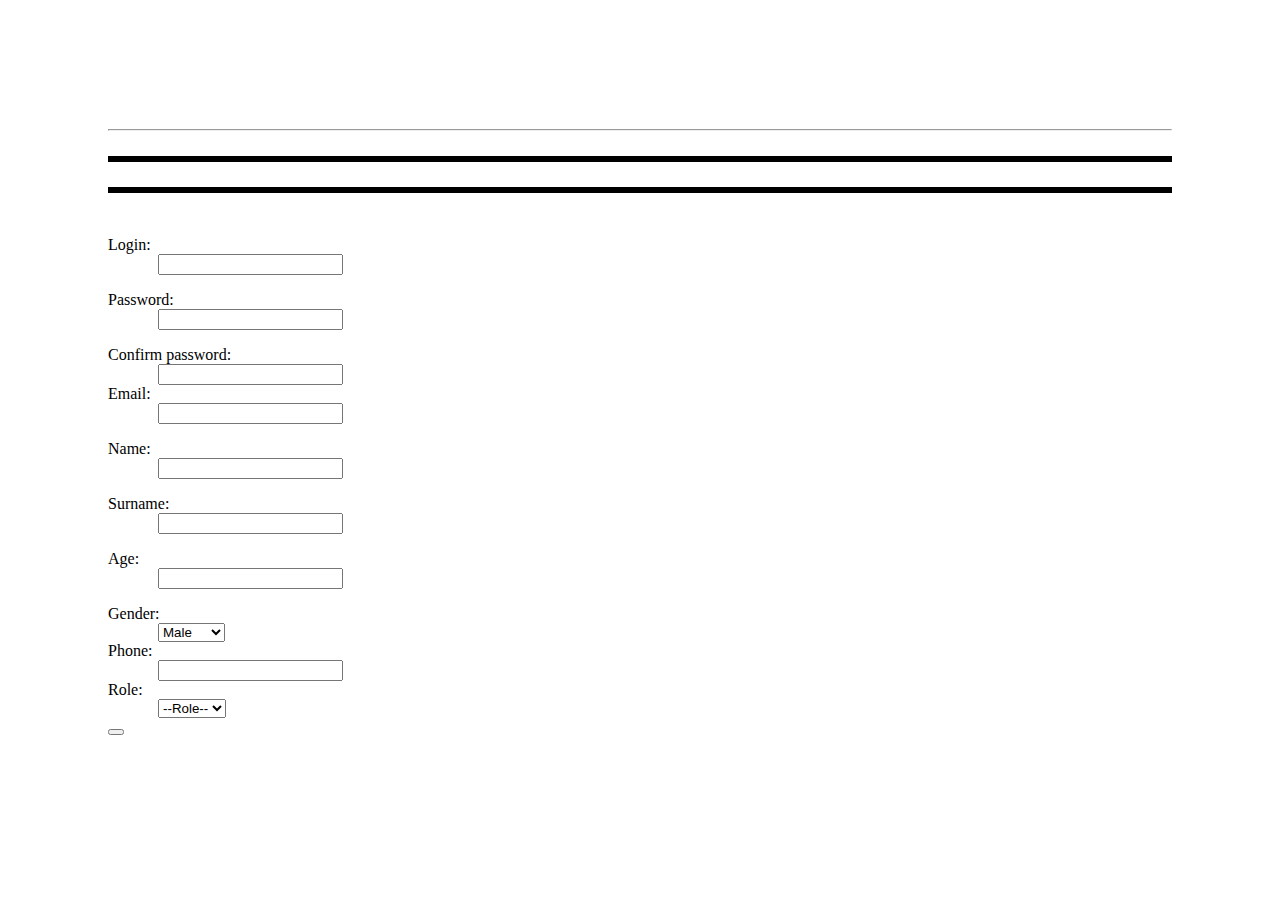
<file: src/main/resources/templates/register.html>
<!DOCTYPE html SYSTEM "http://www.thymeleaf.org/dtd/xhtml1-strict-thymeleaf-spring3-3.dtd">
<html xmlns="http://www.w3.org/1999/xhtml" xmlns:th="http://www.thymeleaf.org"
      xmlns:sec="http://www.springframework.org/security/tags">
<head>
    <meta http-equiv="Content-Type" content="text/html; charset=UTF-8" />
    <meta name="viewport" content="width=device-width, initial-scale=1.0" />
    <title th:text="#{login.title}"></title>
    <link rel="icon" th:href="@{/img/favicon.png}" />
    <link rel="stylesheet" type="text/css" media="all" th:href="@{/bootstrap/css/bootstrap.min.css}" />
    <link rel="stylesheet" type="text/css" media="all" th:href="@{/css/style.css}" />
    <link rel="stylesheet" type="text/css" media="all" th:href="@{/css/list.css}" />
</head>

<body>
<div th:replace="navbar :: header"></div>
<div class="col-lg-12 text-center v-center">
    <h1 th:text="#{register.title}"></h1>
</div>
<div class="container-fluid " style="font-size: 16px;padding: 100px">
    <hr class="style1">
    <form method="post" class="form-horizontal" th:attr="action=@{/join}" th:object="${userForm}" >
        <div class="panel-body">
            <div class="col-lg-12">
                <p class="bg-danger" th:if="${error}" th:text="${error}" style="text-align:center;border-style: solid; font-size: 25px;"></p>
                <p class="bg-success" th:if="${success}" th:text="${success}" style="text-align:center;border-style: solid; font-size: 25px;"></p>
            </div>
            <br>
        </div>

    <div class="col-md-6">
        <div class="row form-group">
            <div class="form-group col-lg-2">
               Login:
            </div>
            <div class="form-group col-lg-4" style="padding-left: 50px">
                <input type="text" id="login" name="login" class="form-control" th:field="*{login}" />
            </div>
            <p th:if="${#fields.hasErrors('login')}" th:errors="*{login}"></p>
        </div>
        <div class="row form-group">
            <div class="form-group col-lg-2">
                Password:
            </div>
            <div class="form-group col-lg-4" style="padding-left: 50px">
                <input type="password" id="password" class="form-control" name="password"
                       th:field="*{password}"/>
            </div>
            <p th:if="${#fields.hasErrors('password')}" th:errors="*{password}"></p>
        </div>
        <div class="row form-group">
            <div class="form-group col-lg-2">
                Confirm password:
            </div>
            <div class="form-group col-lg-4" style="padding-left: 50px">
                <input type="password" id="passwordConfirmed" class="form-control"
                       th:field="*{password}"/>
            </div>
        </div>

        <div class="row form-group">
            <div class="form-group col-lg-2">
                Email:
            </div>
            <div class="form-group col-lg-4" style="padding-left: 50px">
                <input type="text" id="email" class="form-control"
                       th:field="*{email}"/>
            </div>
            <p th:if="${#fields.hasErrors('email')}" th:errors="*{email}"></p>
        </div>
    </div>
    <div class="col-md-6">
        <div class="row">
            <div class="form-group col-lg-2">
                Name:
            </div>
            <div class="form-group col-lg-4"style="padding-left: 50px">
                <input type="text" id="name" name="login"  class="form-control" th:field="*{name}" />
            </div>
            <p th:if="${#fields.hasErrors('name')}" th:errors="*{name}"></p>
        </div>

        <div class="row">
            <div class="form-group col-lg-2">
                Surname:
            </div>
            <div class="form-group col-lg-4"style="padding-left: 50px">
                <input type="text" id="surname" name="login"  class="form-control" th:field="*{surname}" />
            </div>
            <p th:if="${#fields.hasErrors('surname')}" th:errors="*{surname}"></p>
        </div>

        <div class="row">
            <div class="form-group col-lg-2">
                Age:
            </div>
            <div class="form-group col-lg-4"style="padding-left: 50px">
                <input type="text" id="userName" name="login"  class="form-control" th:field="*{age}" />
            </div>
            <p th:if="${#fields.hasErrors('age')}" th:errors="*{age}"></p>
        </div>

        <div class="row">
            <div class="form-group col-lg-2">
                Gender:
            </div>
            <div class="form-group col-lg-4"style="padding-left: 50px">
                <select id="type" name="type" class="form-control" th:field="*{gender}">
                    <option th:value="M">Male</option>
                    <option th:value="F">Female</option>
                </select>
            </div>
        </div>
        <div class="row">
            <div class="form-group col-lg-2">
                Phone:
            </div>
            <div class="form-group col-lg-4 required"style="padding-left: 50px">
                <input type="text" id="phone" name="login"  class="form-control" th:field="*{phone}" />
            </div>
        </div>
        <div class="row">
            <div class="form-group col-lg-2">
                Role:
            </div>
            <div class="form-group col-lg-4 required"style="padding-left: 50px" >
                <select class="form-control" id="role" name="roles" th:field="*{role}">
                    <option value="-1">--Role--</option>
                    <option th:each="role : ${allRoles}"
                            th:value="${role.id}"
                            th:text="${role.roleName}" ></option>
                </select>
            </div>
        </div>

        <div class="form-group blu-margin">

        </div>

    </div>

    <!--/* Button submitujący login: */-->
    <div class="form-group">
        <button class="btn btn-lg btn-primary" type="submit" th:text="#{button.register}"></button>
    </div>

    </form>

</div>

<!--&lt;!&ndash;/* Fragment widoczny dla zalogowanego użytkownika: */&ndash;&gt;-->
<!--<div id="page-wrapper" th:if="${#authorization.expression('isAuthenticated()')}">-->
    <!--<div class="col-lg-12 text-center v-center">-->
        <!--<h1 th:text="#{login.already_logged_in}"></h1>-->
    <!--</div>-->
<!--</div>-->

<div th:replace="navbar :: footer"></div>
</body>
</html>
</file>
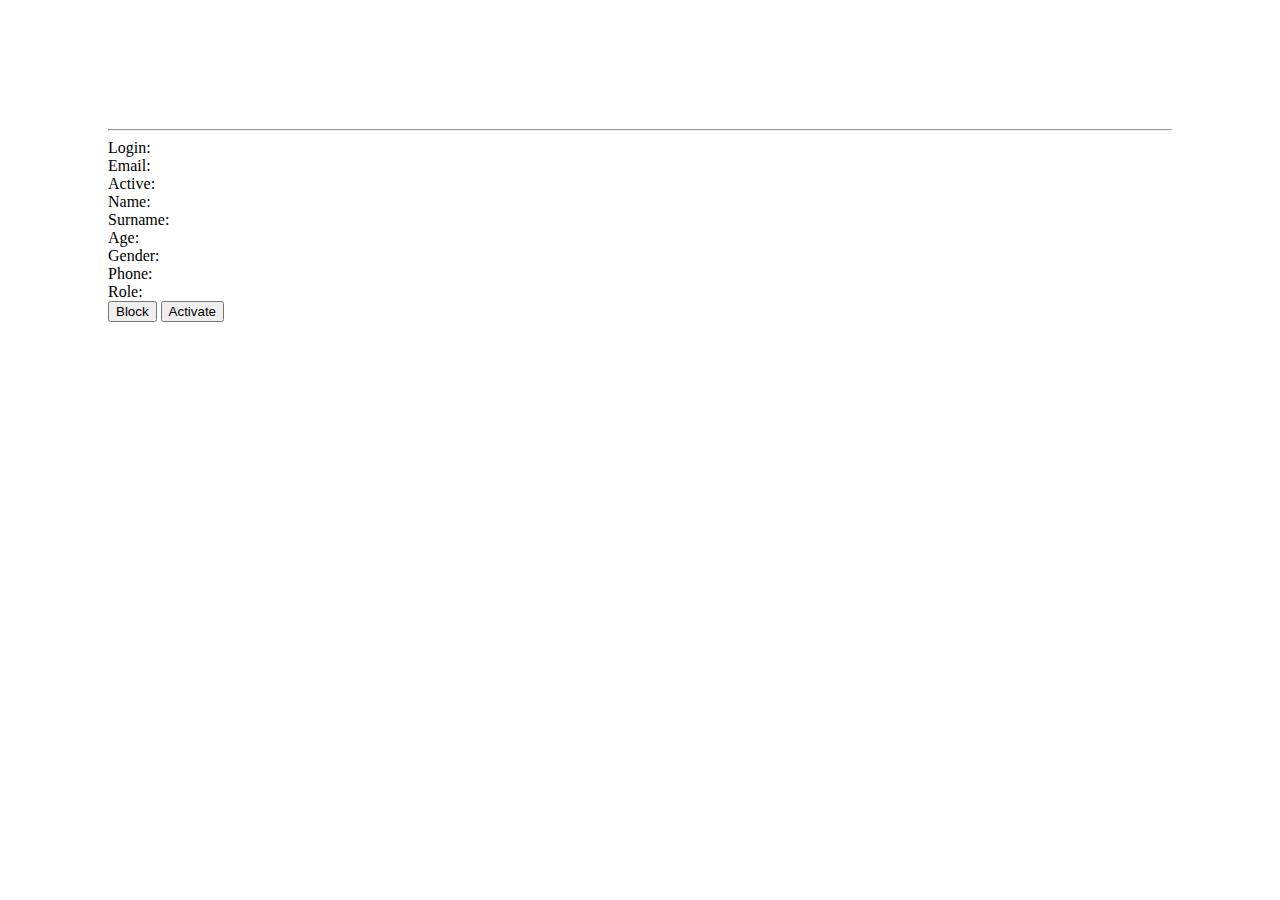
<file: src/main/resources/templates/userDetails.html>
<!DOCTYPE html SYSTEM "http://www.thymeleaf.org/dtd/xhtml1-strict-thymeleaf-spring3-3.dtd">
<html xmlns="http://www.w3.org/1999/xhtml" xmlns:th="http://www.thymeleaf.org"
      xmlns:sec="http://www.springframework.org/security/tags">
<head>
    <meta http-equiv="Content-Type" content="text/html; charset=UTF-8"/>
    <meta name="viewport" content="width=device-width, initial-scale=1.0"/>
    <title th:text="#{login.title}"></title>
    <link rel="icon" th:href="@{/img/favicon.png}"/>
    <link rel="stylesheet" type="text/css" media="all" th:href="@{/bootstrap/css/bootstrap.min.css}"/>
    <link rel="stylesheet" type="text/css" media="all" th:href="@{/css/style.css}"/>
    <link rel="stylesheet" type="text/css" media="all" th:href="@{/css/list.css}"/>
</head>

<body>
<div th:replace="navbar :: header"></div>
<div class="col-lg-12 text-center v-center">
    <h1 th:text="#{user.details.title}"></h1>
</div>
<div class="container-fluid " style="font-size: 16px;padding: 100px">
    <hr class="style1">
    <form method="POST" th:action="${'/users/availability/' + {user.id}}">
        <div class="col-md-6">
            <div class="row form-group">
                <div class="form-group col-lg-2">
                    Login:
                </div>
                <div class="form-group col-lg-4" style="padding-left: 50px">
                    <label th:text="${user.login}"></label>
                </div>

            </div>
            <div class="row form-group">
                <div class="form-group col-lg-2">
                    Email:
                </div>
                <div class="form-group col-lg-4" style="padding-left: 50px">
                    <label th:text="${user.email}"></label>
                </div>
            </div>

            <div class="row form-group">
                <div class="form-group col-lg-2">
                    Active:
                </div>
                <div class="form-group col-lg-4" style="padding-left: 50px">
                    <label th:text="${user.active} ? 'Yes' : 'No'"></label>
                </div>
            </div>
        </div>
        <div class="col-md-6">
            <div class="row">
                <div class="form-group col-lg-2">
                    Name:
                </div>
                <div class="form-group col-lg-4" style="padding-left: 50px">
                    <label th:text="${user.userDetails.name}"></label>
                </div>
            </div>

            <div class="row">
                <div class="form-group col-lg-2">
                    Surname:
                </div>
                <div class="form-group col-lg-4" style="padding-left: 50px">
                    <label th:text="${user.userDetails.surname}"></label>
                </div>
            </div>
            <div class="row">
                <div class="form-group col-lg-2">
                    Age:
                </div>
                <div class="form-group col-lg-4" style="padding-left: 50px">
                    <label th:text="${user.userDetails.age}"></label>
                </div>
            </div>
            <div class="row">
                <div class="form-group col-lg-2">
                    Gender:
                </div>
                <div class="form-group col-lg-4" style="padding-left: 50px">
                    <label th:text="${user.userDetails.gender}"></label>
                </div>
            </div>
            <div class="row">
                <div class="form-group col-lg-2">
                    Phone:
                </div>
                <div class="form-group col-lg-4 required" style="padding-left: 50px">
                    <label th:text="${user.userDetails.phone}"></label>
                </div>
            </div>
            <div class="row">
                <div class="form-group col-lg-2">
                    Role:
                </div>
                <div class="form-group col-lg-4 required" style="padding-left: 50px">
                    <div th:each="role : ${user.roles}">
                        <label th:text="${role.roleName}"></label>
                    </div>
                </div>
            </div>
            <div class="form-group blu-margin">
            </div>
        </div>
        <div class="form-group">
            <button class="btn btn-lg btn-primary" th:if="${user.active}" type="submit">Block</button>
            <button class="btn btn-lg btn-primary" th:if="${!user.active}" type="submit">Activate</button>
        </div>
    </form>

</div>


<div th:replace="navbar :: footer"></div>
</body>
</html>
</file>
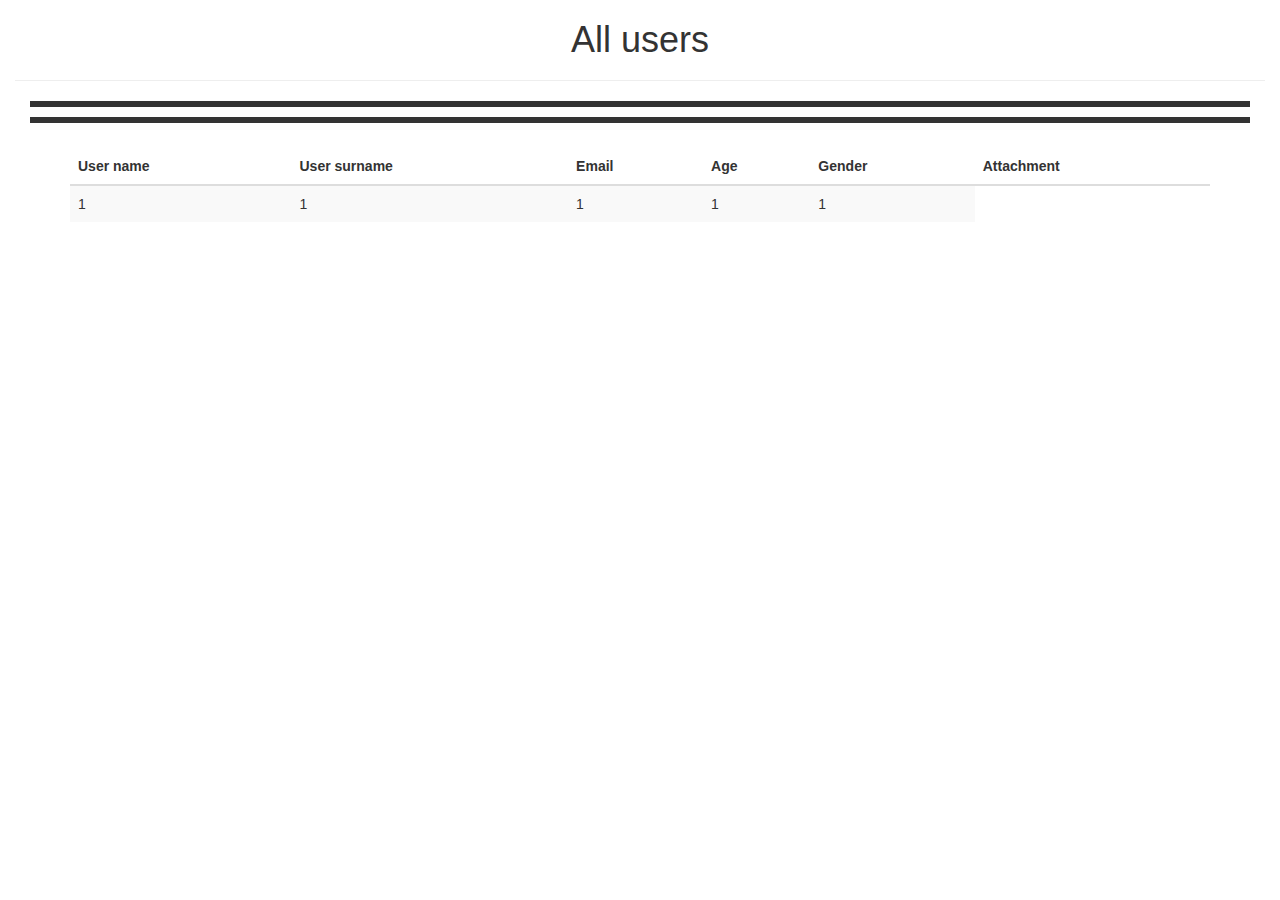
<file: src/main/resources/templates/users_applied.html>
<!DOCTYPE html SYSTEM "http://www.thymeleaf.org/dtd/xhtml1-strict-thymeleaf-4.dtd">
<html xmlns="http://www.w3.org/1999/xhtml" xmlns:sec="http://www.springframework.org/security/tags"
      xmlns:th="http://www.thymeleaf.org">
<head>
    <title>Bootstrap Example</title>
    <meta charset="utf-8">
    <meta name="viewport" content="width=device-width, initial-scale=1">
    <link rel="stylesheet" href="https://maxcdn.bootstrapcdn.com/bootstrap/3.3.7/css/bootstrap.min.css">
    <script src="https://ajax.googleapis.com/ajax/libs/jquery/3.2.1/jquery.min.js"></script>
    <script src="https://maxcdn.bootstrapcdn.com/bootstrap/3.3.7/js/bootstrap.min.js"></script>
    <meta http-equiv="Content-Type" content="text/html; charset=UTF-8" />
    <meta name="viewport" content="width=device-width, initial-scale=1.0" />
</head>
<body>
<div th:replace="navbar :: header"></div>
<div class="col-lg-12 text-center v-center">
    <h1>All users</h1>
    <hr class="style1">

</div>
<style>
    .table-hover tbody tr:hover td, .table-hover tbody tr:hover th {
        background-color: yellow;
    }
</style>

<div class="panel-body">
    <div class="col-lg-12">
        <p class="bg-danger" th:if="${error}" th:text="${error}" style="text-align:center;border-style: solid;font-size: 25px;"></p>
        <p class="bg-success" th:if="${success}" th:text="${success}" style="text-align:center;border-style: solid; font-size: 25px;"></p>
    </div>
    <br>
</div>

<div class="container">

    <table class="table table-striped table-hover" th:if="${!advertisement.isEmpty()}">
        <thead>
        <tr>
            <th>User name</th>
            <th>User surname</th>
            <th>Email</th>
            <th>Age</th>
            <th>Gender</th>
            <th>Attachment</th>
        </tr>
        </thead>
        <tbody>

            <tr th:each="user : ${advertisement}" >
                    <td th:text="${user.userDetails.name}">1</td>
                    <td th:text="${user.userDetails.surname}">1</td>
                    <td th:text="${user.email}">1</td>
                    <td th:text="${user.userDetails.age}">1</td>
                    <td th:text="${user.userDetails.phone}">1</td>
                    <!--<td><a th:href="${'/user/details/' + {user.id}}">Details</a>-->
                    <!--</td>-->
            </tr>
        </tbody>
    </table>
</div>

</body>
</html>
<script>

</script>
<!--'window.location.href  = "@{'/category/edit/' + ${category.id}}"-->
</file>
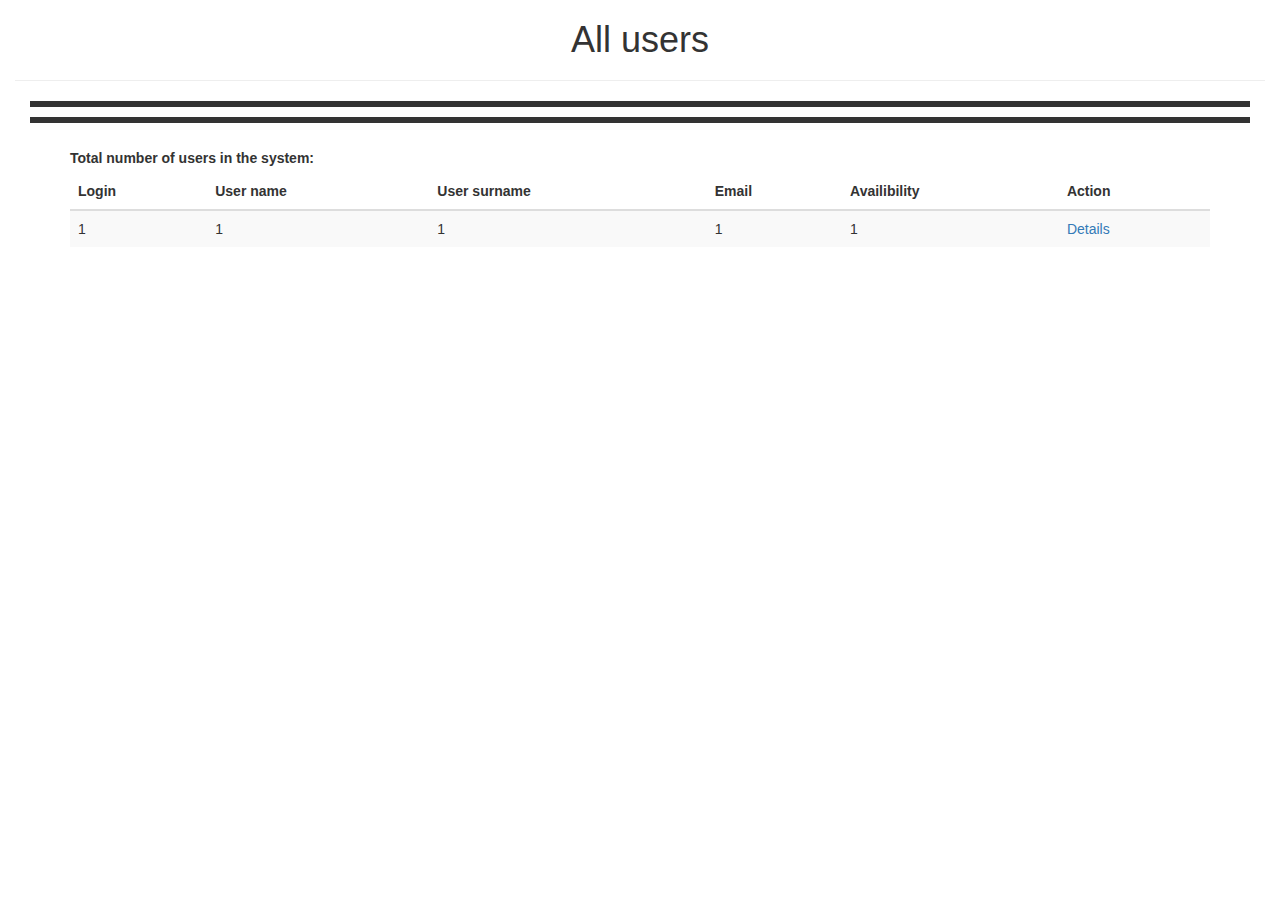
<file: src/main/resources/templates/usersList.html>
<!DOCTYPE html SYSTEM "http://www.thymeleaf.org/dtd/xhtml1-strict-thymeleaf-4.dtd">
<html xmlns="http://www.w3.org/1999/xhtml" xmlns:sec="http://www.springframework.org/security/tags"
      xmlns:th="http://www.thymeleaf.org">
<head>
    <title>Bootstrap Example</title>
    <meta charset="utf-8">
    <meta name="viewport" content="width=device-width, initial-scale=1">
    <link rel="stylesheet" href="https://maxcdn.bootstrapcdn.com/bootstrap/3.3.7/css/bootstrap.min.css">
    <script src="https://ajax.googleapis.com/ajax/libs/jquery/3.2.1/jquery.min.js"></script>
    <script src="https://maxcdn.bootstrapcdn.com/bootstrap/3.3.7/js/bootstrap.min.js"></script>
    <meta http-equiv="Content-Type" content="text/html; charset=UTF-8" />
    <meta name="viewport" content="width=device-width, initial-scale=1.0" />
</head>
<body>
<div th:replace="navbar :: header"></div>
<div class="col-lg-12 text-center v-center">
    <h1>All users</h1>
    <hr class="style1">

</div>
<style>
    .table-hover tbody tr:hover td, .table-hover tbody tr:hover th {
        background-color: yellow;
    }
</style>

<div class="panel-body">
    <div class="col-lg-12">
        <p class="bg-danger" th:if="${error}" th:text="${error}" style="text-align:center;border-style: solid;font-size: 25px;"></p>
        <p class="bg-success" th:if="${success}" th:text="${success}" style="text-align:center;border-style: solid; font-size: 25px;"></p>
    </div>
    <br>
</div>

<div class="container">
    <label >Total number of users in the system:
        <label th:text="${usersCounter}"></label>
    </label>

    <table class="table table-striped table-hover" th:if="${!users.isEmpty()}">
        <thead>
        <tr>
            <th>Login</th>
            <th>User name</th>
            <th>User surname</th>
            <th>Email</th>
            <th>Availibility</th>
            <th>Action</th>
        </tr>
        </thead>
        <tbody>

            <tr th:each="user : ${users}" >
                    <td th:text="${user.login}">1</td>
                    <td th:text="${user.userDetails.name}">1</td>
                    <td th:text="${user.userDetails.surname}">1</td>
                    <td th:text="${user.email}">1</td>
                    <td th:text="${user.active} ? Yes : No" >1</td>
                    <td><a th:href="${'/user/details/' + {user.id}}">Details</a>
                    </td>
            </tr>
        </tbody>
    </table>
</div>

</body>
</html>
<script>

</script>
<!--'window.location.href  = "@{'/category/edit/' + ${category.id}}"-->
</file>
